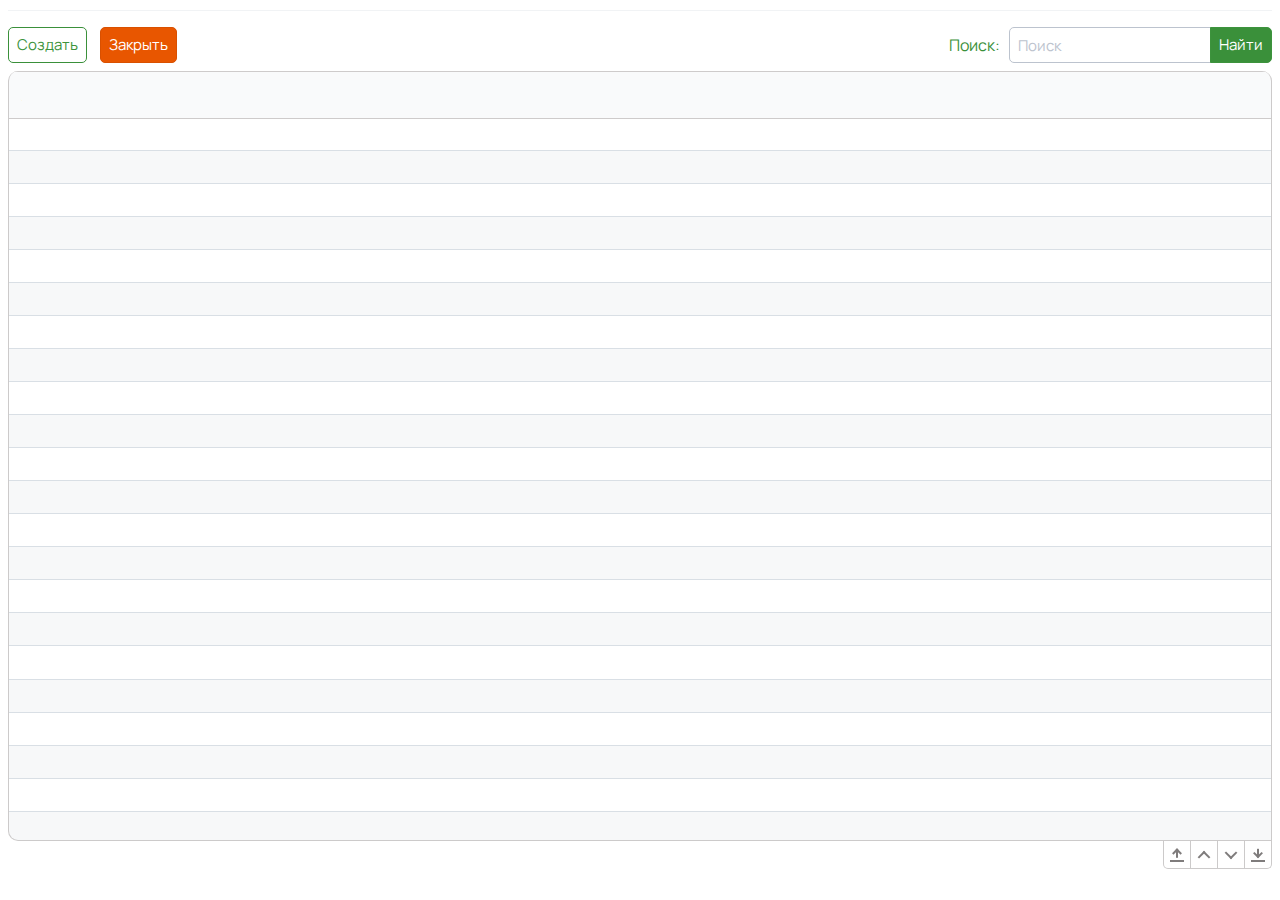
<file: index.html>
<!DOCTYPE html>
<html lang="en">
<head>
    <meta charset="UTF-8">
    <meta name="viewport" content="width=device-width, initial-scale=1.0">
    <title>Document</title>
    <link rel="stylesheet" href="../css/itprojects.min.css">
    <link rel="stylesheet" href="../css/itprojects-icons.min.css">
    <link rel="stylesheet" href="../css/style.css">
</head>
<body>
    <div id="desktop-controls"></div>
    <ul id="custom-context-menu" class="context-menu">
    </ul>
    <div class="container">
            <h5><span data-name="title"></span></h5>
            <div class="divider"></div>
            <div class="columns">
                <div class="column col-5 col-mr-auto">
                    <button class="btn mt-2" id="create" data-link="" data-base="" name="create" type="button" onclick="openDialog('dialog1')">Создать</button>
                    <button id="close" class="btn btn-error mt-2" style="margin-left: 10px;" onclick="openDialog('dialog2')">Закрыть</button>
                    <button class="btn mt-2 d-none" data-type="btnFromStatus" data-status="null" style="margin-left: 10px;">РПР</button>
                    <button class="btn mt-2 d-none" data-type="btnFromStatus" data-status="1" style="margin-left: 10px;">ПР</button>
                    <button class="btn mt-2 d-none" data-type="btnFromStatus" data-status="9" style="margin-left: 10px;">УДЛ</button>
                    <button class="btn mt-2 d-none" data-type="btnFromStatus" data-status="10" style="margin-left: 10px;">СУДЛ</button>
                </div>
                <div class="column col-auto ">
                    <form class="form-horizontal columns" id="">
                        <div class="form-group input-group">
                            <label class="form-label" for="">Поиск: </label>
                            <input class="form-input" type="text" id="" oninput="find(this.value)" name="" placeholder="Поиск">
                            <span id="bs8Mznmo" name="" class="btn btn-primary input-group-btn">Найти</span>
                        </div>
                    </form>
                </div>
            </div>
            <div id="tableContent" class="">
                <div class="columns">
                    <div class="column">
                        <div class="scroll-table" id="" style="height: calc((100vh - 100% - 130px) + 100%)">
                            <table class="table table-striped table-hover scroll" cellspacing="0" id="journalTable">
                                <thead>
                                                                        
                                </thead>                       
                                <tbody>
                                            
                                </tbody>
                            </table>                      
                        </div> 
                        <div class="form-group table-input-group d-hide">       
                            <input class="form-input input-sm" type="text" id="jMogqSdf" style="border-radius: 0; border-right: none;" name="jMogqSdf" placeholder="Ввод с действием">
                            <button class="btn btn-table-group btn-sm" id="resetSearch"><i class="icon icon-cross"></i></bu>
                        </div>                           
                        <div class="btn-group btn-group-block table-button-group" style="right: 8px;">
                            <button class="btn btn-sm btn-table-group" id="PageUp"><i
                                    class="icon icon-upload"></i></button>
                            <button class="btn btn-sm btn-table-group" id="Up"><i
                                    class="icon icon-arrow-up"></i></button>
                            <button class="btn btn-sm btn-table-group" id="Down"><i
                                    class="icon icon-arrow-down"></i></button>
                            <button class="btn btn-sm btn-table-group" id="PageDown"><i
                                    class="icon icon-download"></i></button>
                        </div>                             
                    </div>              
                </div>   
            </div>   
    </div>          
    <div id="dialog-container"></div>
</body>
<script src="index.js"></script>
<script src="window.js"></script>
</html>
</file>
<file: css/style.css>
html {
  user-select: none;
}

a {
  color: black;
}

a.active,
a:active,
a:focus,
a:hover {
  text-decoration: none;
  cursor: pointer;
}

/*Dialogs*/

dialog {
  border: .05rem solid #dadee4
}

dialog::backdrop {
  background-color: transparent;
  backdrop-filter: blur(5px);
}

.centred {
  border-radius: 15px;
  box-shadow: 0 0.01rem 0.5rem rgba(48, 55, 66, .3);
  top: 50%;
  position: absolute;
  left: 50%;
  transform: translate(-50%, -50%);
}

.panel-main {
  min-width: 520px;
  min-height: 300px;
}

.panel-main .panel-header {
  background-color: #3a903a;
  color: #fff;
  text-align: center;
  border-top-right-radius: 15px;
  border-top-left-radius: 15px;
}

#startBtn {
  border-radius: 5px;
  padding: 0px 10px;
}

.panel .panel-body {
  padding: 0.8rem .8rem;
}

#errorUserDialog {
  width: 260px;
  height: 130px;
}

#tableContent {
  display: contents;
}

#delRow, #PageDown {
  border-bottom-right-radius: 5px;
}

#addRow, #PageUp {
  border-bottom-left-radius: 5px;
}

.bar-item {
  height: calc(100vh - 68px);
}

.conf-tree,
.attr-menu {
  background-color: #f1f1f1;
}

.conf-tree {
  padding-right: 30px;
  border-right: 1px solid #3a903a;
  z-index: 1;
  position: absolute;
}

.attr-menu {
  text-align: center;
}

.main-content {
  padding: 0;
  display: flex;
  flex-direction: column;
}

.form-label-attr {
  min-width: 175px;
  text-align: end;
  width: 175px;
  text-wrap: wrap;
}

.controlSection {
  position: absolute;
  bottom: 0;
  height: 47px;
}

.modal-container .modal-body {
  padding: 0 0.8rem;
}

.form-checkbox {
  min-height: 14px;
  margin-top: 5px;
}

::-webkit-scrollbar {
  width: 3px;
}

::-webkit-scrollbar-track {
  box-shadow: inset 0 0 6px #aaabac;
}

::-webkit-scrollbar-thumb {
  box-shadow: inset 0 0 6px #196d19;
}

.tabSection {
  position: absolute;
  bottom: 0;
  height: 47px;
}

.tab {
  border-bottom: 0px;
}

.tab .tab-item-global {
  flex: 0 0 auto;
  border-left: 1px solid #f7f7f7;
  ;
  border-right: 1px solid #dddddd;
  border-top: 1px solid #dddddd;
  background-color: #dddddd;
  color: #0c0c0c;
}

.tab .tab-item-global a {
  color: inherit;
  display: block;
  padding: 0.6rem 0.4rem 0.6rem 0.4rem;
  text-decoration: none;
}

.tab .tab-item-global a.active,
.tab .tab-item-global.active a {
  background: #ffffff;
  color: #0c0c0c;
}

.tab.tab-block .tab-item {
  width: 100px;
  /*border-left: 1px solid #dddddd;
    border-right: 1px solid #dddddd;*/
  border-bottom: 1px solid #dddddd;
  background-color: #dddddd;
  color: #0c0c0c;
  border-left: 1px solid #fff;
}

.tab .tab-item a.active,
.tab .tab-item.active a {
  background: #ffffff;
  color: #0c0c0c;
}

.groupTitle {
  color: #3a683a;
  font-size: 16px;
  width: -webkit-fill-available;
  border-bottom: 0.5px solid #3a683a;
}

.divider-vert[data-content]::after,
.divider[data-content]::after {
  background: #fff;
  color: #3b683b;
  content: attr(data-content);
  display: inline-block;
  font-size: 16px;
  padding: 0 .4rem;
  transform: translateY(-.65rem);
}

.divider[data-content] {
  margin: .8rem 0;
  padding-left: 40px;
}

thead th:first-child {
  border-top-left-radius: 10px;
}

thead th:last-child {
  border-top-right-radius: 10px;
}

.context-menu {
  display: none;
  position: absolute;
  background-color: #fff;
  border: 1px solid #ccc;
  box-shadow: 2px 2px 5px rgba(0, 0, 0, 0.2);
  list-style: none;
  margin: 0;
  z-index: 1000;
}

.context-menu li {
  padding: 8px 12px;
  cursor: pointer;
  font-size: 12px;
}

.context-menu li:hover {
  background-color: #f0f0f0;
}

ol li, ul li {
   margin-top: .0; 
}

.dropdown-content {
  display: none;
  border: 1px solid #bcc4cf;
  border-radius: 5px;
  position: absolute;
  background-color: #f9f9f9;
  min-width: fit-content;
  box-shadow: 0px 8px 16px 0px rgba(0, 0, 0, 0.2);
  z-index: 1;
  max-height: 242px;
  overflow-y: auto;
  margin-left: 175px;
  margin-top: 38px;
}

th, td {
  text-overflow: ellipsis;
  white-space: nowrap;
  overflow: hidden;
}

/* ------------------- Встроенное в платформу Окно ------------------- */
.window {
  position: absolute;
 /* width: 580px;
  height: 540px;*/
  min-width: 580px;
  min-height: 540px;
  border: 1px solid #ccc;
  border-radius: 10px;
  background-color: #fff;
  box-shadow: 0 0 10px rgba(0, 0, 0, 0.1);
  resize: both;
  overflow: auto;
  
}

.title-bar {
  background-color: #51b151;
  color: white;
  padding: 5px;
  cursor: move;
  display: flex;
  justify-content: space-between;
  align-items: center;
}

.controls button {
  background: none;
  border: none;
  color: white;
  cursor: pointer;
  font-size: 14px;
}

.content {
  padding: 10px;
}

#taskbar {
  position: absolute;
  bottom: 0;
  left: 0;
  width: 100%;
  height: 40px;
  background-color: #333;
  display: flex;
  align-items: center;
  padding: 5px;
  box-shadow: 0 -2px 5px rgba(0, 0, 0, 0.2);
}

.taskbar-item {
  color: white;
  margin-right: 10px;
  padding: 5px 10px;
  background-color: #555;
  border-radius: 3px;
  cursor: pointer;
}

.inactive-overlay {
  position: absolute;
  top: 0;
  left: 0;
  width: 100%;
  height: 100%;
  background-color: rgba(0, 0, 0, 0);
  z-index: 1;
}

/*
.menu-item label {
  display: none;
}

.menu-item:hover label {
  display: inline-block; 
}
*/
</file>
<file: css/itprojects-icons.min.css>
/*! Spectre.css Icons v0.5.9 | MIT License | github.com/picturepan2/spectre */.icon{box-sizing:border-box;display:inline-block;font-size:inherit;font-style:normal;height:1em;position:relative;text-indent:-9999px;vertical-align:middle;width:1em}.icon::after,.icon::before{content:"";display:block;left:50%;position:absolute;top:50%;transform:translate(-50%,-50%)}.icon.icon-2x{font-size:1.6rem}.icon.icon-3x{font-size:2.4rem}.icon.icon-4x{font-size:3.2rem}.accordion .icon,.btn .icon,.menu .icon,.toast .icon{vertical-align:-10%}.btn-lg .icon{vertical-align:-15%}.icon-arrow-down::before,.icon-arrow-left::before,.icon-arrow-right::before,.icon-arrow-up::before,.icon-back::before,.icon-downward::before,.icon-forward::before,.icon-upward::before{border:.1rem solid currentColor;border-bottom:0;border-right:0;height:.65em;width:.65em}.icon-arrow-down::before{transform:translate(-50%,-75%) rotate(225deg)}.icon-arrow-left::before{transform:translate(-25%,-50%) rotate(-45deg)}.icon-arrow-right::before{transform:translate(-75%,-50%) rotate(135deg)}.icon-arrow-up::before{transform:translate(-50%,-25%) rotate(45deg)}.icon-back::after,.icon-forward::after{background:currentColor;height:.1rem;width:.8em}.icon-downward::after,.icon-upward::after{background:currentColor;height:.8em;width:.1rem}.icon-back::after{left:55%}.icon-back::before{transform:translate(-50%,-50%) rotate(-45deg)}.icon-downward::after{top:45%}.icon-downward::before{transform:translate(-50%,-50%) rotate(-135deg)}.icon-forward::after{left:45%}.icon-forward::before{transform:translate(-50%,-50%) rotate(135deg)}.icon-upward::after{top:55%}.icon-upward::before{transform:translate(-50%,-50%) rotate(45deg)}.icon-caret::before{border-left:.3em solid transparent;border-right:.3em solid transparent;border-top:.3em solid currentColor;height:0;transform:translate(-50%,-25%);width:0}.icon-menu::before{background:currentColor;box-shadow:0 -.35em,0 .35em;height:.1rem;width:100%}.icon-apps::before{background:currentColor;box-shadow:-.35em -.35em,-.35em 0,-.35em .35em,0 -.35em,0 .35em,.35em -.35em,.35em 0,.35em .35em;height:3px;width:3px}.icon-resize-horiz::after,.icon-resize-horiz::before,.icon-resize-vert::after,.icon-resize-vert::before{border:.1rem solid currentColor;border-bottom:0;border-right:0;height:.45em;width:.45em}.icon-resize-horiz::before,.icon-resize-vert::before{transform:translate(-50%,-90%) rotate(45deg)}.icon-resize-horiz::after,.icon-resize-vert::after{transform:translate(-50%,-10%) rotate(225deg)}.icon-resize-horiz::before{transform:translate(-90%,-50%) rotate(-45deg)}.icon-resize-horiz::after{transform:translate(-10%,-50%) rotate(135deg)}.icon-more-horiz::before,.icon-more-vert::before{background:currentColor;border-radius:50%;box-shadow:-.4em 0,.4em 0;height:3px;width:3px}.icon-more-vert::before{box-shadow:0 -.4em,0 .4em}.icon-cross::before,.icon-minus::before,.icon-plus::before{background:currentColor;height:.1rem;width:100%}.icon-cross::after,.icon-plus::after{background:currentColor;height:100%;width:.1rem}.icon-cross::before{width:100%}.icon-cross::after{height:100%}.icon-cross::after,.icon-cross::before{transform:translate(-50%,-50%) rotate(45deg)}.icon-check::before{border:.1rem solid currentColor;border-right:0;border-top:0;height:.5em;transform:translate(-50%,-75%) rotate(-45deg);width:.9em}.icon-stop{border:.1rem solid currentColor;border-radius:50%}.icon-stop::before{background:currentColor;height:.1rem;transform:translate(-50%,-50%) rotate(45deg);width:1em}.icon-shutdown{border:.1rem solid currentColor;border-radius:50%;border-top-color:transparent}.icon-shutdown::before{background:currentColor;content:"";height:.5em;top:.1em;width:.1rem}.icon-refresh::before{border:.1rem solid currentColor;border-radius:50%;border-right-color:transparent;height:1em;width:1em}.icon-refresh::after{border:.2em solid currentColor;border-left-color:transparent;border-top-color:transparent;height:0;left:80%;top:20%;width:0}.icon-search::before{border:.1rem solid currentColor;border-radius:50%;height:.75em;left:5%;top:5%;transform:translate(0,0) rotate(45deg);width:.75em}.icon-search::after{background:currentColor;height:.1rem;left:80%;top:80%;transform:translate(-50%,-50%) rotate(45deg);width:.4em}.icon-edit::before{border:.1rem solid currentColor;height:.4em;transform:translate(-40%,-60%) rotate(-45deg);width:.85em}.icon-edit::after{border:.15em solid currentColor;border-right-color:transparent;border-top-color:transparent;height:0;left:5%;top:95%;transform:translate(0,-100%);width:0}.icon-delete::before{border:.1rem solid currentColor;border-bottom-left-radius:.1rem;border-bottom-right-radius:.1rem;border-top:0;height:.75em;top:60%;width:.75em}.icon-delete::after{background:currentColor;box-shadow:-.25em .2em,.25em .2em;height:.1rem;top:.05rem;width:.5em}.icon-share{border:.1rem solid currentColor;border-radius:.1rem;border-right:0;border-top:0}.icon-share::before{border:.1rem solid currentColor;border-left:0;border-top:0;height:.4em;left:100%;top:.25em;transform:translate(-125%,-50%) rotate(-45deg);width:.4em}.icon-share::after{border:.1rem solid currentColor;border-bottom:0;border-radius:75% 0;border-right:0;height:.5em;width:.6em}.icon-flag::before{background:currentColor;height:1em;left:15%;width:.1rem}.icon-flag::after{border:.1rem solid currentColor;border-bottom-right-radius:.1rem;border-left:0;border-top-right-radius:.1rem;height:.65em;left:60%;top:35%;width:.8em}.icon-bookmark::before{border:.1rem solid currentColor;border-bottom:0;border-top-left-radius:.1rem;border-top-right-radius:.1rem;height:.9em;width:.8em}.icon-bookmark::after{border:.1rem solid currentColor;border-bottom:0;border-left:0;border-radius:.1rem;height:.5em;transform:translate(-50%,35%) rotate(-45deg) skew(15deg,15deg);width:.5em}.icon-download,.icon-upload{border-bottom:.1rem solid currentColor}.icon-download::before,.icon-upload::before{border:.1rem solid currentColor;border-bottom:0;border-right:0;height:.5em;transform:translate(-50%,-60%) rotate(-135deg);width:.5em}.icon-download::after,.icon-upload::after{background:currentColor;height:.6em;top:40%;width:.1rem}.icon-upload::before{transform:translate(-50%,-60%) rotate(45deg)}.icon-upload::after{top:50%}.icon-copy::before{border:.1rem solid currentColor;border-bottom:0;border-radius:.1rem;border-right:0;height:.8em;left:40%;top:35%;width:.8em}.icon-copy::after{border:.1rem solid currentColor;border-radius:.1rem;height:.8em;left:60%;top:60%;width:.8em}.icon-time{border:.1rem solid currentColor;border-radius:50%}.icon-time::before{background:currentColor;height:.4em;transform:translate(-50%,-75%);width:.1rem}.icon-time::after{background:currentColor;height:.3em;transform:translate(-50%,-75%) rotate(90deg);transform-origin:50% 90%;width:.1rem}.icon-mail::before{border:.1rem solid currentColor;border-radius:.1rem;height:.8em;width:1em}.icon-mail::after{border:.1rem solid currentColor;border-right:0;border-top:0;height:.5em;transform:translate(-50%,-90%) rotate(-45deg) skew(10deg,10deg);width:.5em}.icon-people::before{border:.1rem solid currentColor;border-radius:50%;height:.45em;top:25%;width:.45em}.icon-people::after{border:.1rem solid currentColor;border-radius:50% 50% 0 0;height:.4em;top:75%;width:.9em}.icon-message{border:.1rem solid currentColor;border-bottom:0;border-radius:.1rem;border-right:0}.icon-message::before{border:.1rem solid currentColor;border-bottom-right-radius:.1rem;border-left:0;border-top:0;height:.8em;left:65%;top:40%;width:.7em}.icon-message::after{background:currentColor;border-radius:.1rem;height:.3em;left:10%;top:100%;transform:translate(0,-90%) rotate(45deg);width:.1rem}.icon-photo{border:.1rem solid currentColor;border-radius:.1rem}.icon-photo::before{border:.1rem solid currentColor;border-radius:50%;height:.25em;left:35%;top:35%;width:.25em}.icon-photo::after{border:.1rem solid currentColor;border-bottom:0;border-left:0;height:.5em;left:60%;transform:translate(-50%,25%) rotate(-45deg);width:.5em}.icon-link::after,.icon-link::before{border:.1rem solid currentColor;border-radius:5em 0 0 5em;border-right:0;height:.5em;width:.75em}.icon-link::before{transform:translate(-70%,-45%) rotate(-45deg)}.icon-link::after{transform:translate(-30%,-55%) rotate(135deg)}.icon-location::before{border:.1rem solid currentColor;border-radius:50% 50% 50% 0;height:.8em;transform:translate(-50%,-60%) rotate(-45deg);width:.8em}.icon-location::after{border:.1rem solid currentColor;border-radius:50%;height:.2em;transform:translate(-50%,-80%);width:.2em}.icon-emoji{border:.1rem solid currentColor;border-radius:50%}.icon-emoji::before{border-radius:50%;box-shadow:-.17em -.1em,.17em -.1em;height:.15em;width:.15em}.icon-emoji::after{border:.1rem solid currentColor;border-bottom-color:transparent;border-radius:50%;border-right-color:transparent;height:.5em;transform:translate(-50%,-40%) rotate(-135deg);width:.5em}
</file>
